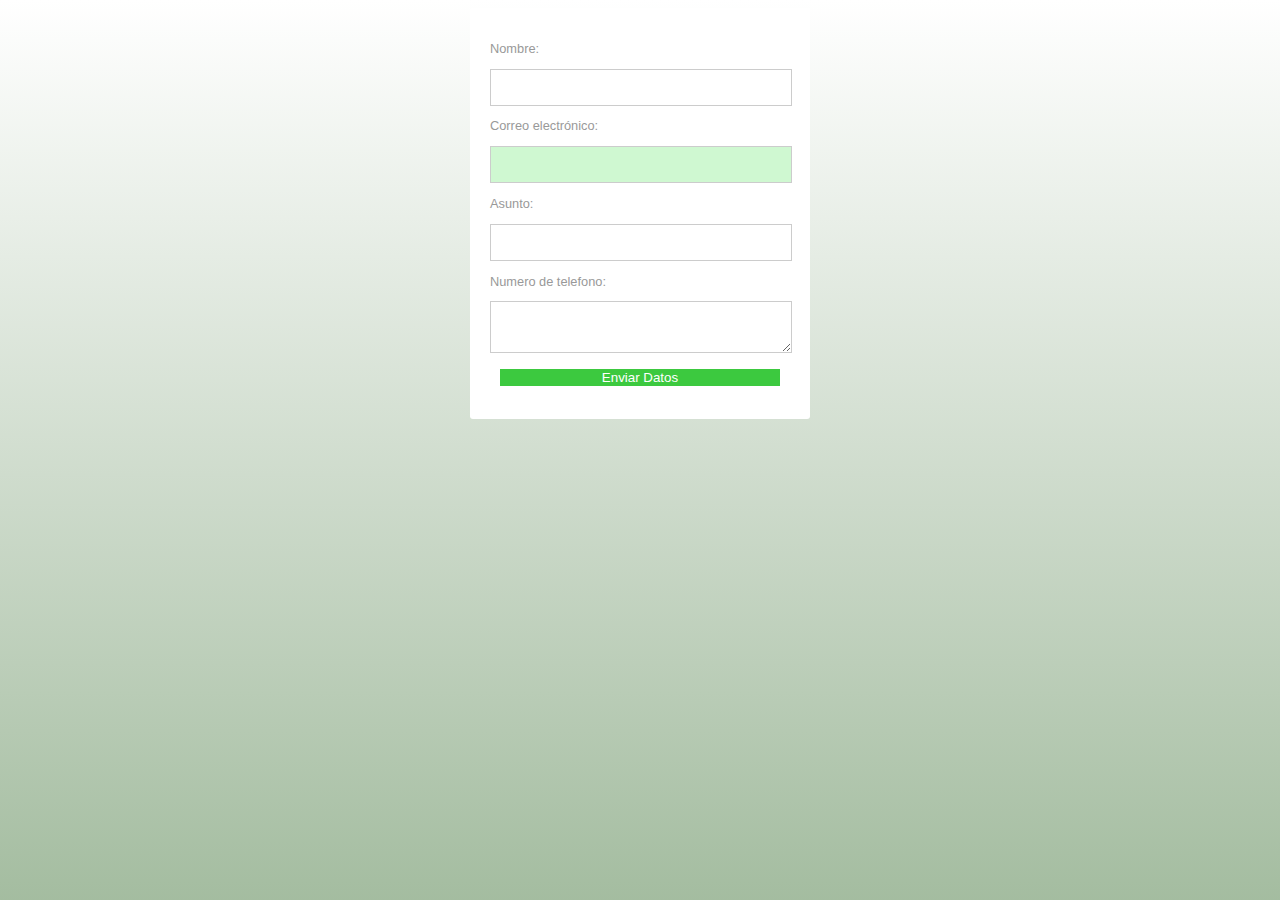
<file: Formulario con pseudoclases.html>
<!DOCTYPE html>
<html lang="en">
<head>
	<meta charset="UTF-8">
	<meta http-equiv="X-UA-Compatible" content="IE=edge">
    <meta name="viewport" content="width=device-width, initial-scale=1.0">
	<title>Formulario</title>
	<link rel="stylesheet" href="boton.css"> 
	<style>
		body{
			font-family: Arial; 
			background: linear-gradient(180deg, rgba(255,255,255,1) 0%, rgba(44,101,35,0.43) 100%); 
            background-repeat: no-repeat;
            background-size: cover;
            background-position: center;
            background-attachment: fixed;
			box-sizing: border-box;}

		form{
			background-color: white;
			border-radius: 3px;
			color: #999;
			font-size: 0.8em;
			padding: 20px;
			margin: 0 auto;
			width: 300px;
		}

		input, textarea{
			border: 0;
			outline: none;
			width: 280px;
		}

		.field{
			border: solid 1px #ccc;
			padding: 10px;	
		}
		
		.field:focus{
			border-color: #18A383;
		}

		.center-content{
			text-align: center;
		}

	</style>

	
	<form action="">
		<p>Nombre:</p>
		<input type="text" class="field"> <br/>

		<p>Correo electrónico:</p>
		<input type="email" class="field"> <br/>

		<p>Asunto:</p>
		<input type="text" class="field"> <br/>

		<p>Numero de telefono:</p>
		<textarea class="field"></textarea> <br/>

		<p class="center-content">
			<input type="submit" class="boton_verde" value="Enviar Datos">
		</p>
		
	</form>

</body>
</html>
</file>
<file: boton.css>
.btn{
	border-radius: 3px;
	display: inline-block;
	padding: 20px 15px;
	text-decoration: none;
	text-shadow: 0 1px 0 rgba(255,255,255,0.3);
	box-shadow: 0 1px 1px rgba(0,0,0,0.3); 
}

.boton_verde{
	color: white;
	background-color: #3CC93F;
}
.boton_verde:hover{
	background-color: #37B839;	
}
.boton_verde:active{
	background-color: #29962A;
}

.input:valid {
	background-color: rgba(0, 150, 0, 0.25);
  }
  
.input:invalid {
	background-color: rgba(150, 0, 0, 0.25);
  }

input[type="email"]:valid{
    color: green;
    background-color: rgb(207, 248, 209);
    text-align: center;
}
input[type="email"]:invalid{
    color: rgb(242, 242, 242);
    background-color: rgb(255, 95, 63);
}

input:required{
    border: 3px red solid;
}

input:checked{
    transform: scale(2);
}

.terminos{
	display: inline;
}
</file>
